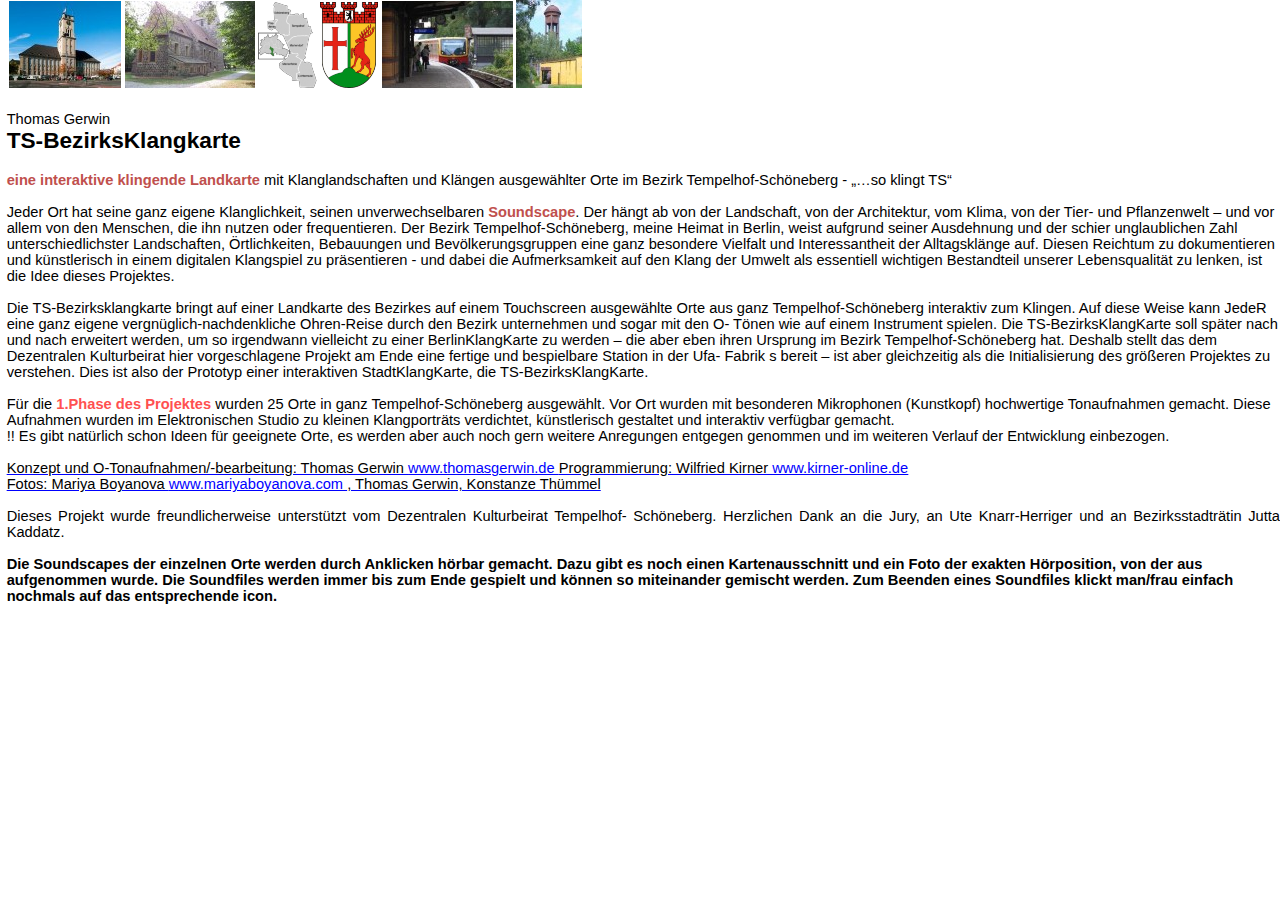
<file: _BKK_Credits.html>
<!DOCTYPE  html PUBLIC "-//W3C//DTD XHTML 1.0 Transitional//EN" "http://www.w3.org/TR/xhtml1/DTD/xhtml1-transitional.dtd">
<html xmlns="http://www.w3.org/1999/xhtml" xml:lang="de" lang="de"><head><meta http-equiv="Content-Type" content="text/html; charset=utf-8"/><title>_BKK_Credits</title><meta name="author" content="Thomas Gerwin"/><style type="text/css"> * {margin:0; padding:0; text-indent:0; }
 .s1 { color: black; font-family:"Times New Roman", serif; font-style: normal; font-weight: normal; text-decoration: none; font-size: 10pt; }
 .p, p { color: black; font-family:Calibri, sans-serif; font-style: normal; font-weight: normal; text-decoration: none; font-size: 11pt; margin:0pt; }
 h1 { color: black; font-family:Calibri, sans-serif; font-style: normal; font-weight: bold; text-decoration: none; font-size: 17pt; }
 .s2 { color: #C0504D; font-family:Calibri, sans-serif; font-style: normal; font-weight: bold; text-decoration: none; font-size: 11pt; }
 .s3 { color: #FF5050; font-family:Calibri, sans-serif; font-style: normal; font-weight: bold; text-decoration: none; font-size: 11pt; }
 a { color: #00F; font-family:Calibri, sans-serif; font-style: normal; font-weight: normal; text-decoration: underline; font-size: 11pt; }
 .s4 { color: #00F; font-family:Calibri, sans-serif; font-style: normal; font-weight: normal; text-decoration: underline; font-size: 11pt; }
 h2 { color: black; font-family:Calibri, sans-serif; font-style: normal; font-weight: bold; text-decoration: none; font-size: 11pt; }
</style></head><body><p class="s1" style="padding-left: 7pt;text-indent: 0pt;text-align: left;"><span><img width="112" height="87" alt="image" src="_BKK_Credits/Image_001.jpg"/></span> <span><img width="130" height="87" alt="image" src="_BKK_Credits/Image_002.jpg"/></span> <span><img width="59" height="86" alt="image" src="_BKK_Credits/Image_003.png"/></span> <span><img width="58" height="86" alt="image" src="_BKK_Credits/Image_004.png"/></span> <span><img width="131" height="87" alt="image" src="_BKK_Credits/Image_005.jpg"/></span> <span><img width="66" height="88" alt="image" src="_BKK_Credits/Image_006.jpg"/></span></p><p style="text-indent: 0pt;text-align: left;"><br/></p><p style="padding-top: 2pt;padding-left: 5pt;text-indent: 0pt;text-align: left;">Thomas Gerwin</p><h1 style="padding-left: 5pt;text-indent: 0pt;text-align: left;">TS-BezirksKlangkarte</h1><p style="text-indent: 0pt;text-align: left;"><br/></p><p class="s2" style="padding-top: 2pt;padding-left: 5pt;text-indent: 0pt;text-align: left;">eine interaktive klingende Landkarte <span class="p">mit Klanglandschaften und Klängen ausgewählter Orte im Bezirk Tempelhof-Schöneberg - „…so klingt TS“</span></p><p style="text-indent: 0pt;text-align: left;"><br/></p><p style="padding-left: 5pt;text-indent: 0pt;text-align: left;">Jeder Ort hat seine ganz eigene Klanglichkeit, seinen unverwechselbaren <span class="s2">Soundscape</span>. Der hängt ab von der Landschaft, von der Architektur, vom Klima, von der Tier- und Pflanzenwelt – und vor allem von den Menschen, die ihn nutzen oder frequentieren. Der Bezirk Tempelhof-Schöneberg, meine Heimat in Berlin, weist aufgrund seiner Ausdehnung und der schier unglaublichen Zahl unterschiedlichster Landschaften, Örtlichkeiten, Bebauungen und Bevölkerungsgruppen eine ganz besondere Vielfalt und Interessantheit der Alltagsklänge auf. Diesen Reichtum zu dokumentieren und künstlerisch in einem digitalen Klangspiel zu präsentieren - und dabei die Aufmerksamkeit auf den Klang der Umwelt als essentiell wichtigen Bestandteil unserer Lebensqualität zu lenken, ist die Idee dieses Projektes.</p><p style="text-indent: 0pt;text-align: left;"><br/></p><p style="padding-left: 5pt;text-indent: 0pt;text-align: left;">Die TS-Bezirksklangkarte bringt auf einer Landkarte des Bezirkes auf einem Touchscreen ausgewählte Orte aus ganz Tempelhof-Schöneberg interaktiv zum Klingen. Auf diese Weise kann JedeR eine ganz eigene vergnüglich-nachdenkliche Ohren-Reise durch den Bezirk unternehmen und sogar mit den O- Tönen wie auf einem Instrument spielen. Die TS-BezirksKlangKarte soll später nach und nach erweitert werden, um so irgendwann vielleicht zu einer BerlinKlangKarte zu werden – die aber eben ihren Ursprung im Bezirk Tempelhof-Schöneberg hat. Deshalb stellt das dem Dezentralen Kulturbeirat hier vorgeschlagene Projekt am Ende eine fertige und bespielbare Station in der Ufa- Fabrik s bereit – ist aber gleichzeitig als die Initialisierung des größeren Projektes zu verstehen. Dies ist also der Prototyp einer interaktiven StadtKlangKarte, die TS-BezirksKlangKarte.</p><p style="text-indent: 0pt;text-align: left;"><br/></p><p style="padding-left: 5pt;text-indent: 0pt;text-align: left;">Für die <span class="s3">1.Phase des Projektes </span>wurden 25 Orte in ganz Tempelhof-Schöneberg ausgewählt. Vor Ort wurden mit besonderen Mikrophonen (Kunstkopf) hochwertige Tonaufnahmen gemacht. Diese Aufnahmen wurden im Elektronischen Studio zu kleinen Klangporträts verdichtet, künstlerisch gestaltet und interaktiv verfügbar gemacht.</p><p style="padding-left: 5pt;text-indent: 0pt;text-align: left;">!! Es gibt natürlich schon Ideen für geeignete Orte, es werden aber auch noch gern weitere Anregungen entgegen genommen und im weiteren Verlauf der Entwicklung einbezogen.</p><p style="text-indent: 0pt;text-align: left;"><br/></p><p class="s4" style="padding-left: 5pt;text-indent: 0pt;text-align: left;"><a href="http://www.thomasgerwin.de/" style=" color: black; font-family:Calibri, sans-serif; font-style: normal; font-weight: normal; text-decoration: none; font-size: 11pt;" target="_blank">Konzept und O-Tonaufnahmen/-bearbeitung: Thomas Gerwin </a>www.thomasgerwin.de <a href="http://www.kirner-online.de/" style=" color: black; font-family:Calibri, sans-serif; font-style: normal; font-weight: normal; text-decoration: none; font-size: 11pt;" target="_blank">Programmierung: Wilfried Kirner </a><a href="http://www.kirner-online.de/" target="_blank">www.kirner-online.de</a></p><p class="s4" style="padding-left: 5pt;text-indent: 0pt;text-align: left;"><a href="http://www.mariyaboyanova.com/" style=" color: black; font-family:Calibri, sans-serif; font-style: normal; font-weight: normal; text-decoration: none; font-size: 11pt;" target="_blank">Fotos: Mariya Boyanova </a>www.mariyaboyanova.com <span class="p">, Thomas Gerwin, Konstanze Thümmel</span></p><p style="text-indent: 0pt;text-align: left;"><br/></p><p style="padding-left: 5pt;text-indent: 0pt;text-align: justify;">Dieses Projekt wurde freundlicherweise unterstützt vom Dezentralen Kulturbeirat Tempelhof- Schöneberg. Herzlichen Dank an die Jury, an Ute Knarr-Herriger und an Bezirksstadträtin Jutta Kaddatz.</p><p style="text-indent: 0pt;text-align: left;"><br/></p><h2 style="padding-left: 5pt;text-indent: 0pt;text-align: left;">Die Soundscapes der einzelnen Orte werden durch Anklicken hörbar gemacht. Dazu gibt es noch einen Kartenausschnitt und ein Foto der exakten Hörposition, von der aus aufgenommen wurde. Die Soundfiles werden immer bis zum Ende gespielt und können so miteinander gemischt werden. Zum Beenden eines Soundfiles klickt man/frau einfach nochmals auf das entsprechende icon.</h2></body></html>
</file>
